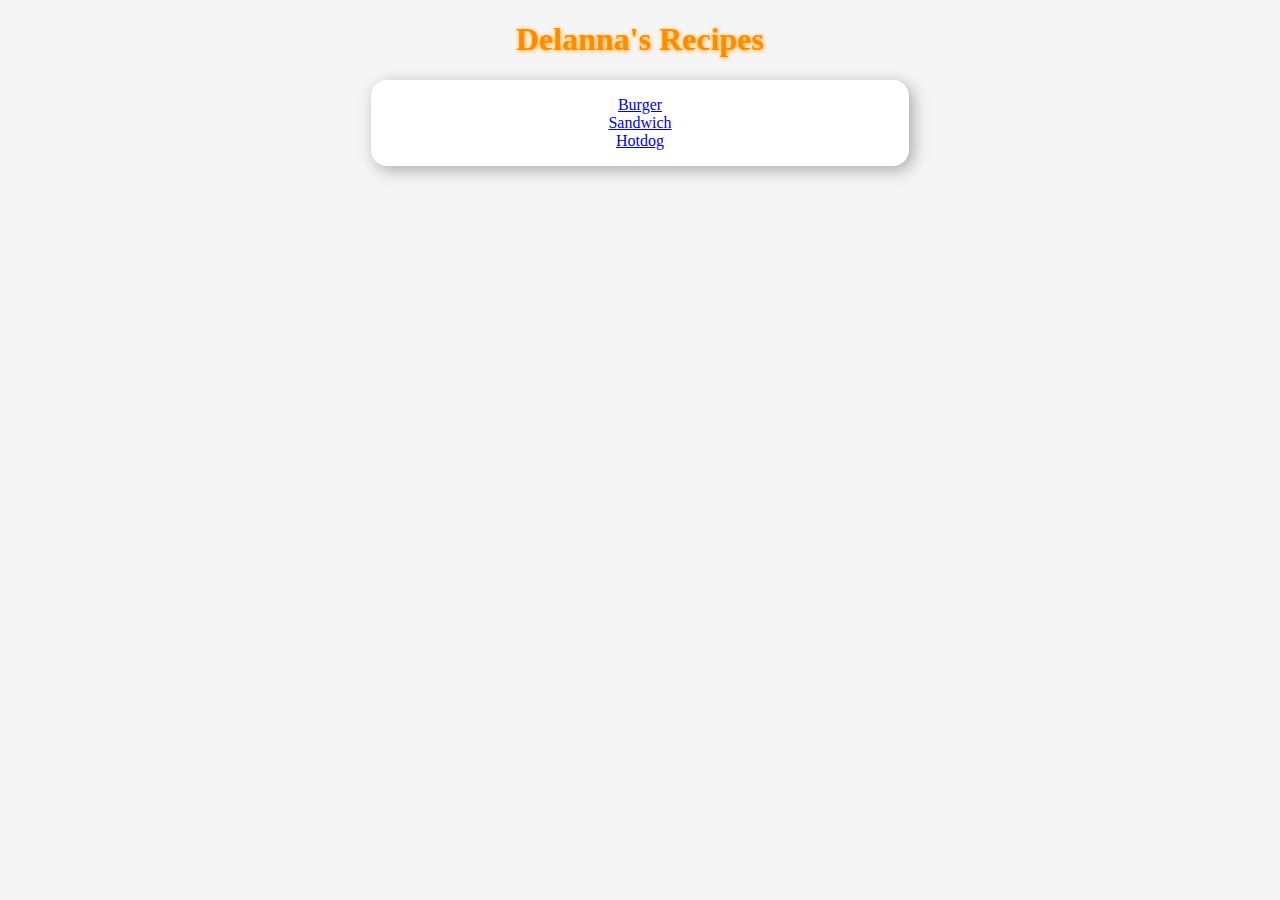
<file: index.html>
<!DOCTYPE html>
<html lang="en">
  <head>
    <meta charset="UTF-8">
    <link rel="stylesheet" href="styles/index.css">
    <title>Delanna Recipes Site</title>
  </head>

  <body>
    <h1>Delanna's Recipes</h1>
    <div>
      <a href="recipes/burger.html">Burger</a>
      <a href="recipes/sandwich.html">Sandwich</a>
      <a href="recipes/hot-dog.html">Hotdog</a>
  </div>
  </body>
</html>
</file>
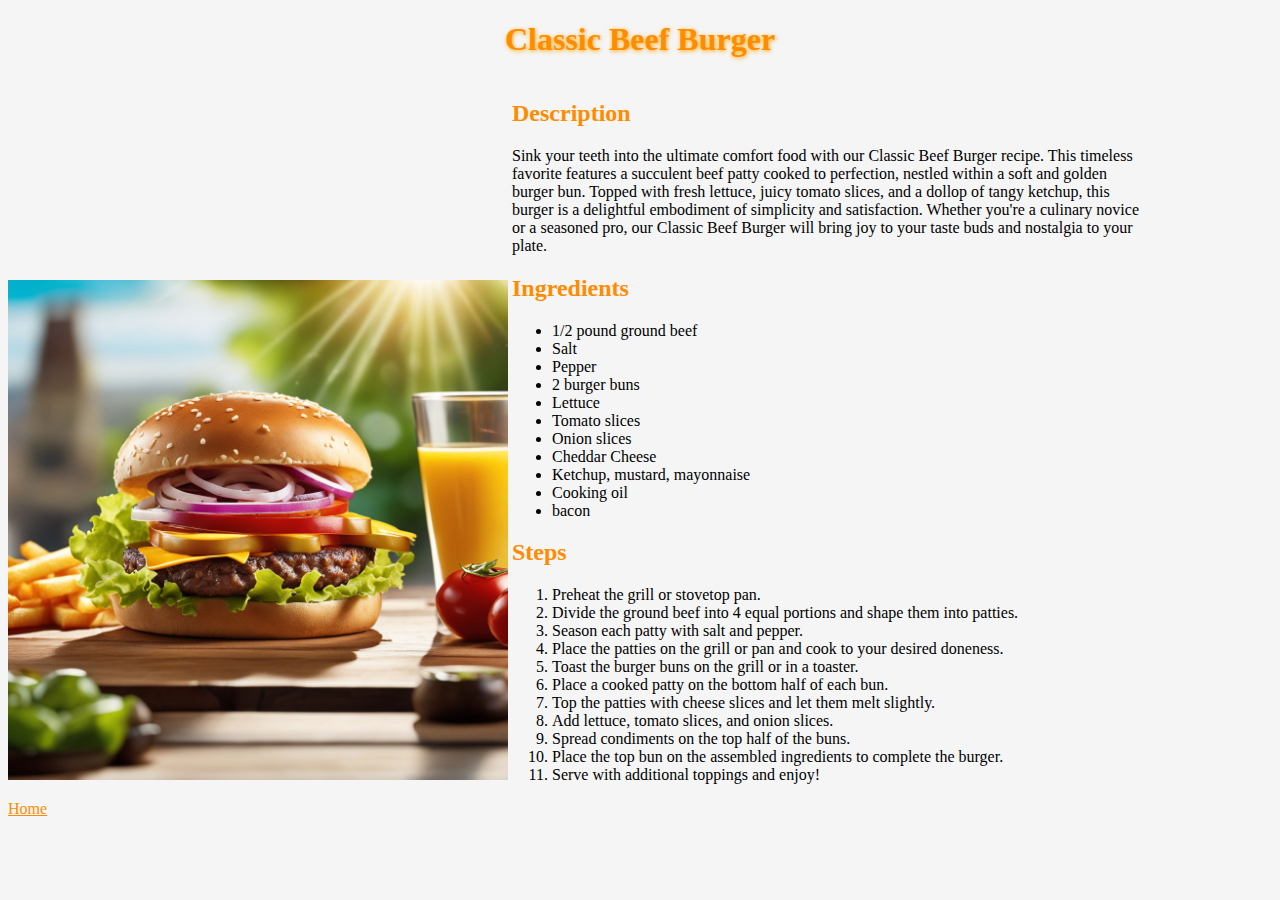
<file: recipes/burger.html>
<!DOCTYPE html>
<html lang="en">
  <head>
    <meta charset="UTF-8">
    <link rel="stylesheet" href="../styles/recipes.css">
    <title>Burger Recipe</title>
  </head>

  <body>
    <h1>Classic Beef Burger</h1>
    <img src="../img/burger.jpeg" alt="a burger">
    <div>
      <h2>Description</h2>
      <p>Sink your teeth into the ultimate comfort food with our Classic Beef Burger recipe. This timeless favorite features a succulent beef patty cooked to perfection, nestled within a soft and golden burger bun. Topped with fresh lettuce, juicy tomato slices, and a dollop of tangy ketchup, this burger is a delightful embodiment of simplicity and satisfaction. Whether you're a culinary novice or a seasoned pro, our Classic Beef Burger will bring joy to your taste buds and nostalgia to your plate.</p>
      <h2>Ingredients</h2>
      <ul>
        <li>1/2 pound ground beef</li>
        <li>Salt</li>
        <li>Pepper</li>
        <li>2 burger buns</li>
        <li>Lettuce</li>
        <li>Tomato slices</li>
        <li>Onion slices</li>
        <li>Cheddar Cheese</li>
        <li>Ketchup, mustard, mayonnaise</li>
        <li>Cooking oil</li>
        <li>bacon</li> 
      </ul>
      <h2>Steps</h2>
      <ol>
        <li>Preheat the grill or stovetop pan.</li>
        <li>Divide the ground beef into 4 equal portions and shape them into patties.</li>
        <li>Season each patty with salt and pepper.</li>
        <li>Place the patties on the grill or pan and cook to your desired doneness.</li>
        <li>Toast the burger buns on the grill or in a toaster.</li>
        <li>Place a cooked patty on the bottom half of each bun.</li>
        <li>Top the patties with cheese slices and let them melt slightly.</li>
        <li>Add lettuce, tomato slices, and onion slices.</li>
        <li>Spread condiments on the top half of the buns.</li>
        <li>Place the top bun on the assembled ingredients to complete the burger.</li>
        <li>Serve with additional toppings and enjoy!</li>
      </ol>  
    </div>  
    <br>
    <a href="../index.html">Home</a>
  </body>
</html>
</file>
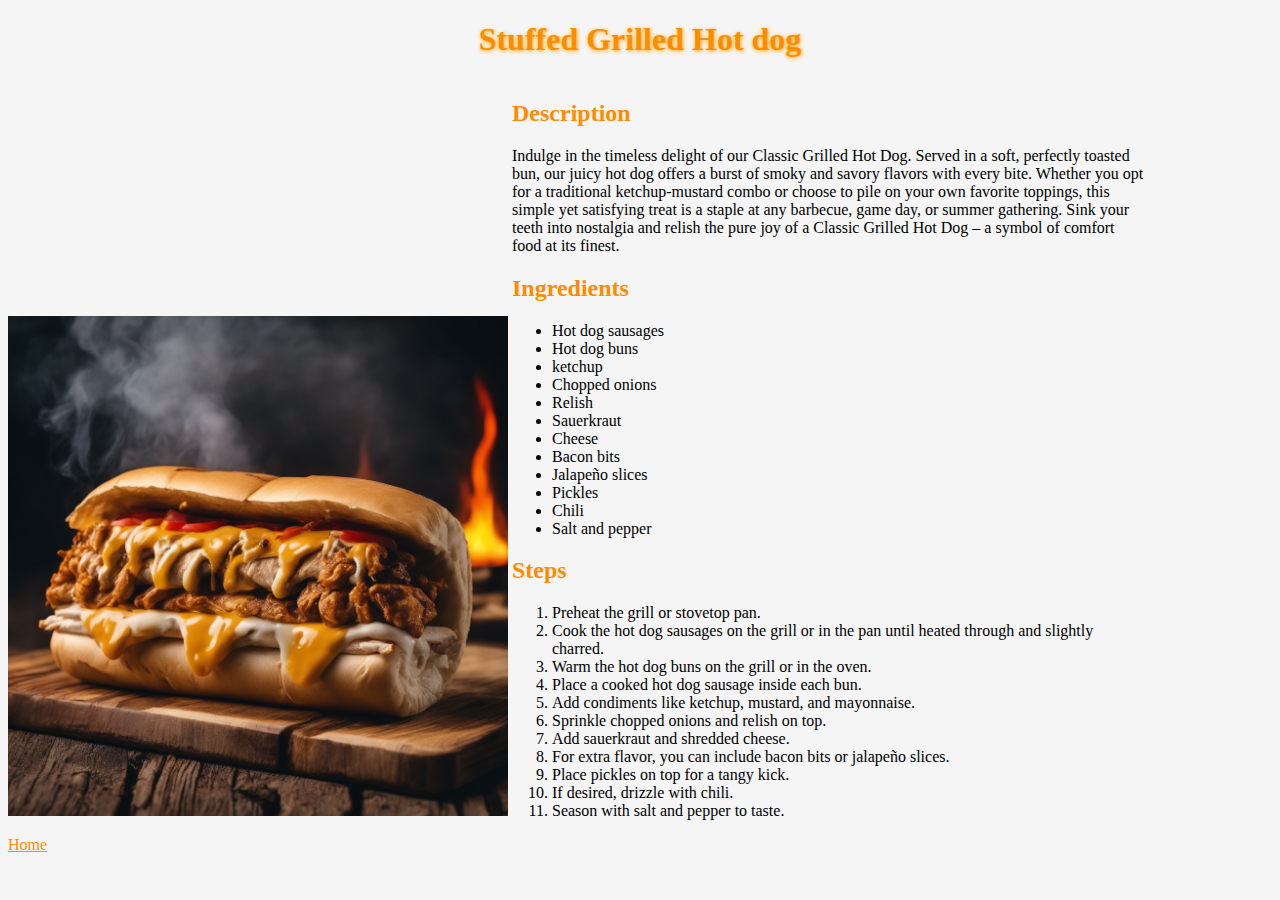
<file: recipes/hot-dog.html>
<!DOCTYPE html>
<html lang="en">
  <head>
    <meta charset="UTF-8">
    <link rel="stylesheet" href="../styles/recipes.css">
    <title>Hot dog Recipe</title>
  </head>

  <body>
    <h1>Stuffed Grilled Hot dog</h1>
    <img src="../img/hot-dog.jpg" alt="a loaded hot dog">
    <div>
      <h2>Description</h2>
      <p>Indulge in the timeless delight of our Classic Grilled Hot Dog. Served in a soft, perfectly toasted bun, our juicy hot dog offers a burst of smoky and savory flavors with every bite. Whether you opt for a traditional ketchup-mustard combo or choose to pile on your own favorite toppings, this simple yet satisfying treat is a staple at any barbecue, game day, or summer gathering. Sink your teeth into nostalgia and relish the pure joy of a Classic Grilled Hot Dog – a symbol of comfort food at its finest.</p>
      <h2>Ingredients</h2>
      <ul>
        <li>Hot dog sausages</li>
        <li>Hot dog buns</li>
        <li>ketchup</li>
        <li>Chopped onions</li>
        <li>Relish</li>
        <li>Sauerkraut</li>
        <li>Cheese</li>
        <li>Bacon bits</li>
        <li>Jalapeño slices</li>
        <li>Pickles</li>
        <li>Chili</li>
        <li>Salt and pepper</li>
      </ul>
      <h2>Steps</h2>
      <ol>
        <li>Preheat the grill or stovetop pan.</li>
        <li>Cook the hot dog sausages on the grill or in the pan until heated through and slightly charred.</li>
        <li>Warm the hot dog buns on the grill or in the oven.</li>
        <li>Place a cooked hot dog sausage inside each bun.</li>
        <li>Add condiments like ketchup, mustard, and mayonnaise.</li>
        <li>Sprinkle chopped onions and relish on top.</li>
        <li>Add sauerkraut and shredded cheese.</li>
        <li>For extra flavor, you can include bacon bits or jalapeño slices.</li>
        <li>Place pickles on top for a tangy kick.</li>
        <li>If desired, drizzle with chili.</li>
        <li>Season with salt and pepper to taste.</li>
      </ol>  
    </div>
    <br>
    <a href="../index.html">Home</a>
  </body>
</html>
</file>
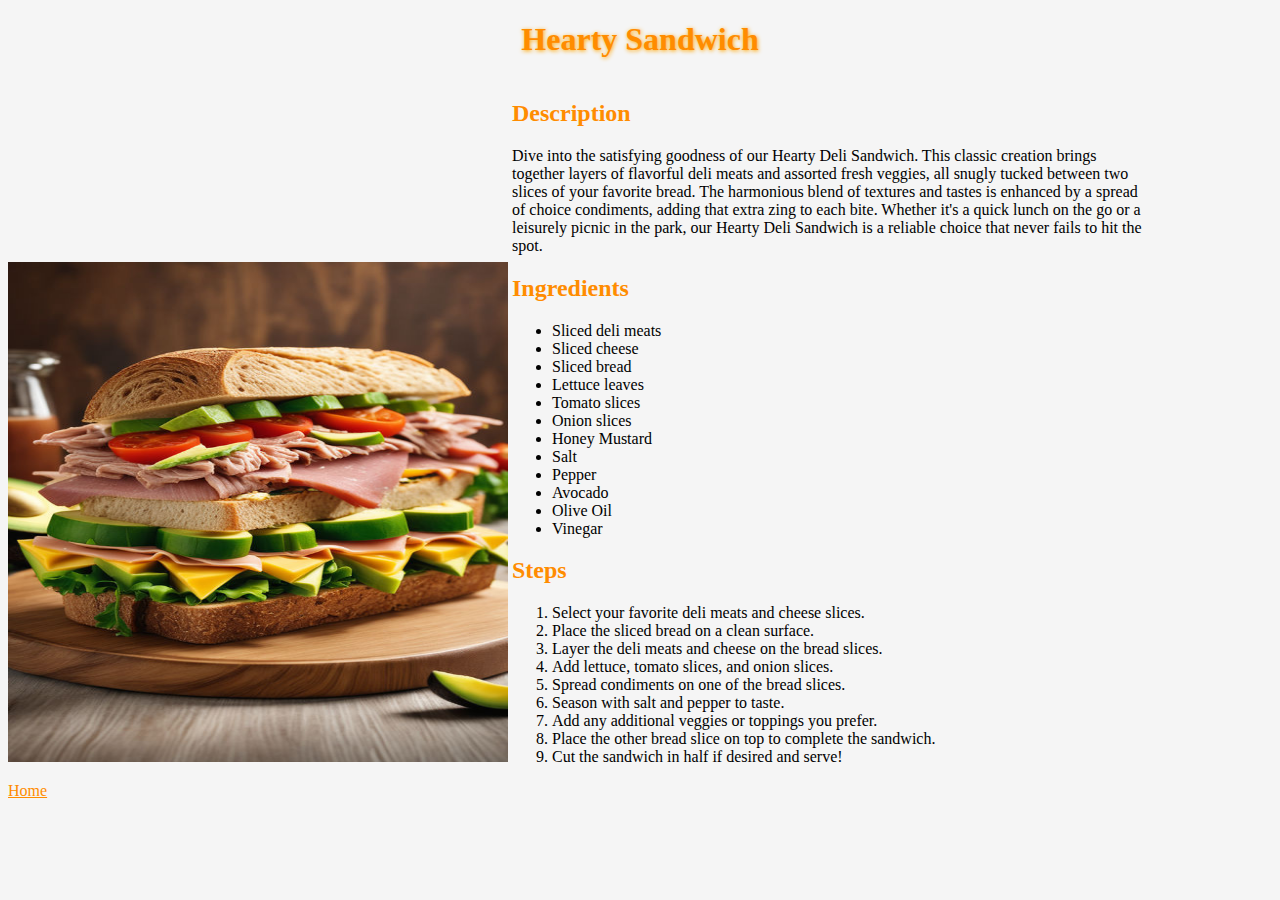
<file: recipes/sandwich.html>
<!DOCTYPE html>
<html lang="en">
  <head>
    <meta charset="UTF-8">
    <link rel="stylesheet" href="../styles/recipes.css">
    <title>Sandwich Recipe</title>
  </head>

  <body>
    <h1>Hearty Sandwich</h1>
    <img src="../img/sandwich.jpeg" alt="a big sandwich">
    <div>
      <h2>Description</h2>
      <p>Dive into the satisfying goodness of our Hearty Deli Sandwich. This classic creation brings together layers of flavorful deli meats and assorted fresh veggies, all snugly tucked between two slices of your favorite bread. The harmonious blend of textures and tastes is enhanced by a spread of choice condiments, adding that extra zing to each bite. Whether it's a quick lunch on the go or a leisurely picnic in the park, our Hearty Deli Sandwich is a reliable choice that never fails to hit the spot.</p>
      <h2>Ingredients</h2>
      <ul>
        <li>Sliced deli meats</li>
        <li>Sliced cheese</li> 
        <li>Sliced bread</li>
        <li>Lettuce leaves</li>
        <li>Tomato slices</li>
        <li>Onion slices</li>
        <li>Honey Mustard</li>
        <li>Salt</li>
        <li>Pepper</li>
        <li>Avocado</li>
        <li>Olive Oil</li>
        <li>Vinegar</li>
      </ul>
      <h2>Steps</h2>
      <ol>
        <li>Select your favorite deli meats and cheese slices.</li>
        <li>Place the sliced bread on a clean surface.</li>
        <li>Layer the deli meats and cheese on the bread slices.</li>
        <li>Add lettuce, tomato slices, and onion slices.</li>
        <li>Spread condiments on one of the bread slices.</li>
        <li>Season with salt and pepper to taste.</li>
        <li>Add any additional veggies or toppings you prefer.</li>
        <li>Place the other bread slice on top to complete the sandwich.</li>
        <li>Cut the sandwich in half if desired and serve!</li>
      </ol>
    </div>   
    <br>
    <a href="../index.html">Home</a>
  </body>
</html>
</file>
<file: styles/index.css>
body{
  background-color: whitesmoke;
}

h1{
  color:darkorange;
  text-align: center;
  text-shadow: 0.5px 1px 4px orange;
}

div{
  background-color:white;
  width: 40%;
  margin:auto;
  padding: 1em;
  border-radius: 16px;
  box-shadow: 4px 4px 16px darkgray;
  text-align: center;
}

a{
  display:block;
}
</file>
<file: styles/recipes.css>
body{
  background-color: whitesmoke;
}

h1{
  color:darkorange;
  text-align: center;
  text-shadow: 0.5px 1px 4px orange;
}

img{
  width: 500px;
  height: 500px;
}

div{
  display:inline-block;
  width:50%;
}

h2{
  color:darkorange;
}

a{
  color: darkorange;
}
</file>
